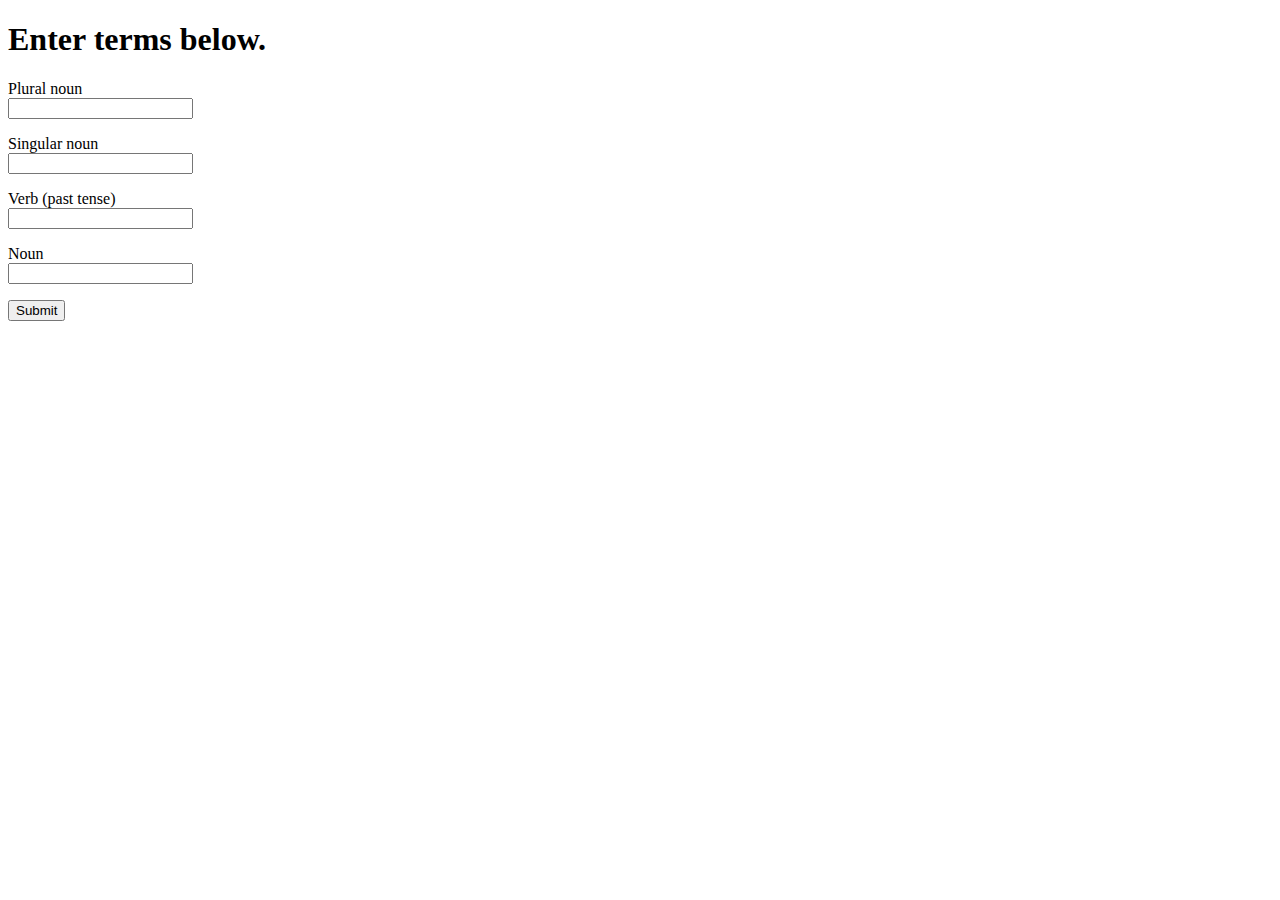
<file: learn_tornado/templates/templates/index.html>
<!DOCTYPE html>
<html>
    <head><title>Poem Maker Pro</title></head>
    <body>
        <h1>Enter terms below.</h1>
        <form method="post" action="/poem">
        <p>Plural noun<br><input type="text" name="noun1"></p>
        <p>Singular noun<br><input type="text" name="noun2"></p>
        <p>Verb (past tense)<br><input type="text" name="verb"></p>
        <p>Noun<br><input type="text" name="noun3"></p>
        <input type="submit">
        </form>
    </body>
</html>
</file>
